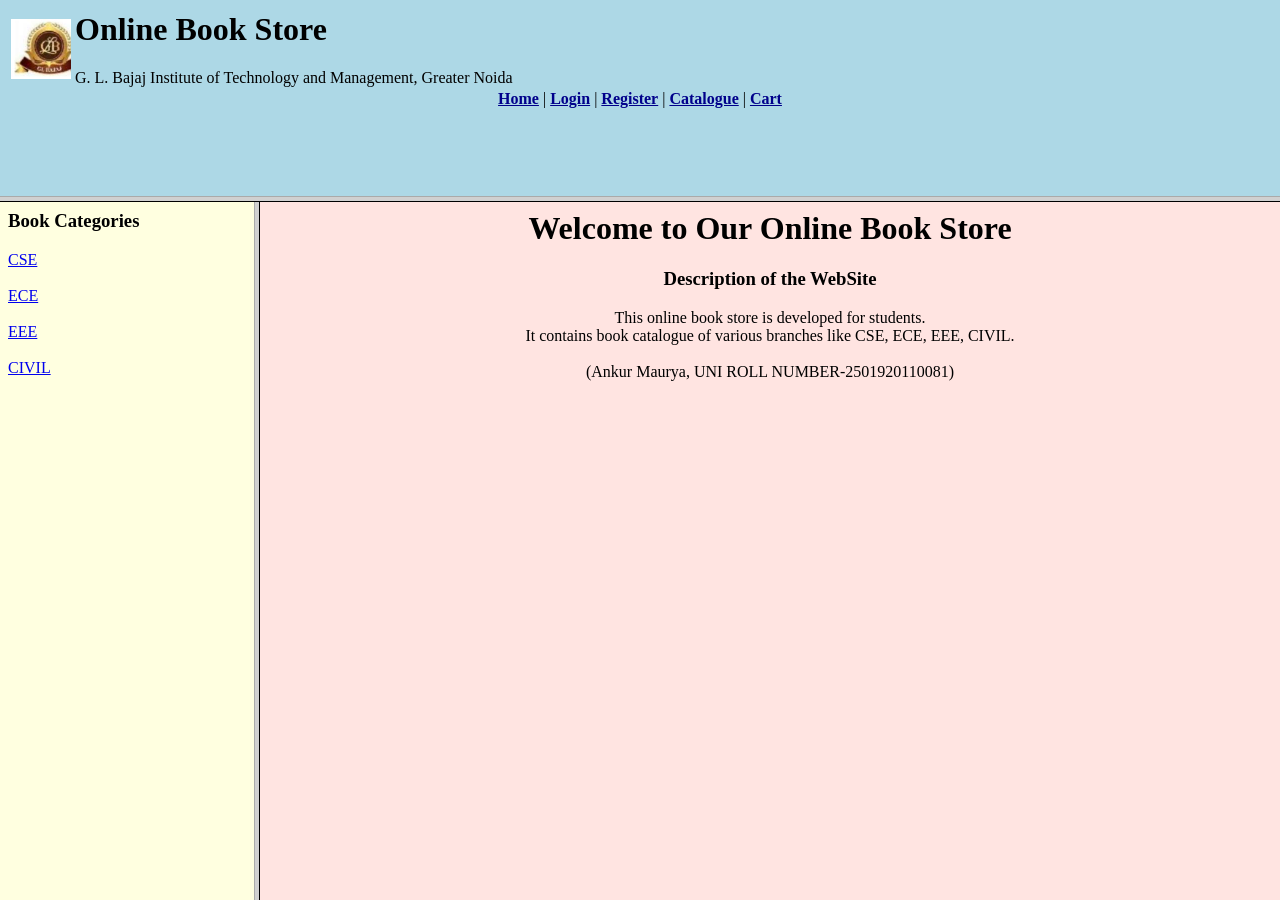
<file: Experiment-1-to-5_BookStore/index.html>
<html>
<head>
 <title>Online Book Store</title>
</head>

<frameset rows="22%,78%">
 <frame src="top.html" name="topframe">
 <frameset cols="20%,80%">
 <frame src="left.html" name="leftframe">
 <frame src="right.html" name="rightframe">
 </frameset>
 <noframes>
 <body>
 Your browser does not support frames.
 </body>
 </noframes>
</frameset>

</html>
</file>
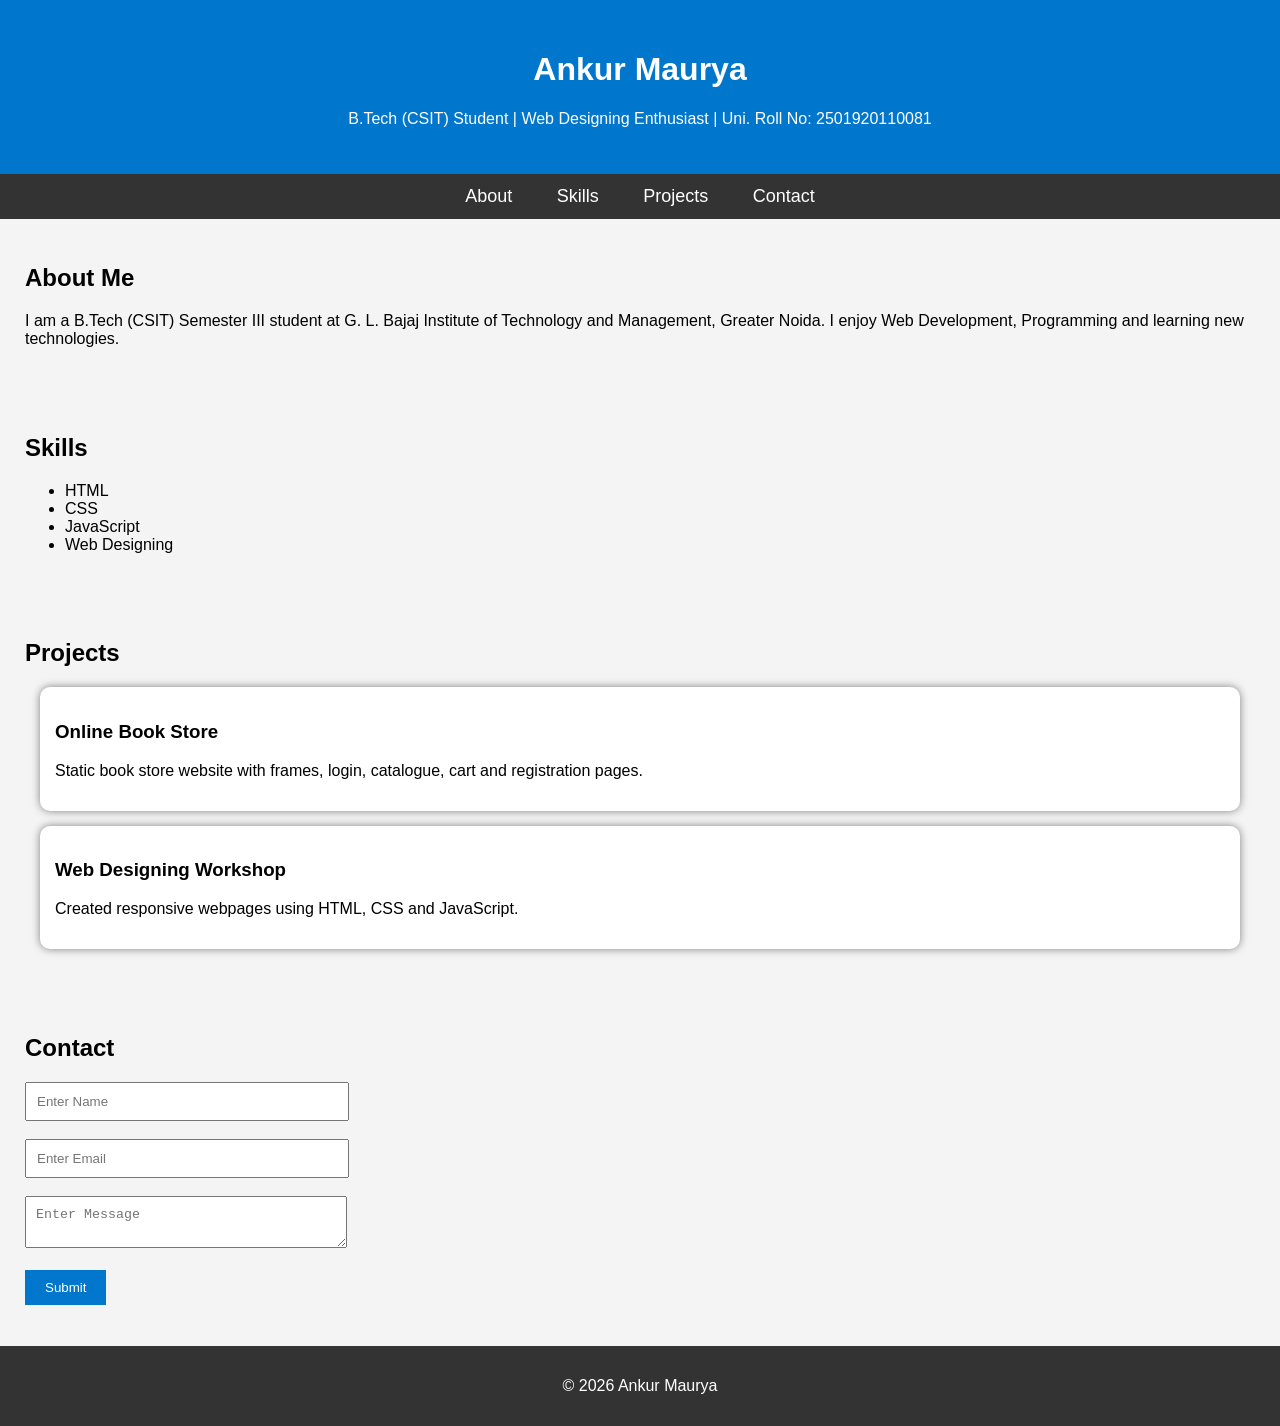
<file: Experiment-10_Portfolio/index.html>
<!DOCTYPE html>
<html>
<head>
  <title>My Portfolio</title>
  <link rel="stylesheet" href="style.css">
</head>
<body>

<header>
  <h1>Ankur Maurya</h1>
  <p>B.Tech (CSIT) Student | Web Designing Enthusiast | Uni. Roll No: 2501920110081</p>
</header>

<nav>
  <a href="#about">About</a>
  <a href="#skills">Skills</a>
  <a href="#projects">Projects</a>
  <a href="#contact">Contact</a>
</nav>

<section id="about">
  <h2>About Me</h2>
  <p>
    I am a B.Tech (CSIT) Semester III student at G. L. Bajaj Institute of
    Technology and Management, Greater Noida. I enjoy Web Development,
    Programming and learning new technologies.
  </p>
</section>

<section id="skills">
  <h2>Skills</h2>
  <ul>
    <li>HTML</li>
    <li>CSS</li>
    <li>JavaScript</li>
    <li>Web Designing</li>
  </ul>
</section>

<section id="projects">
  <h2>Projects</h2>
  <div class="card">
    <h3>Online Book Store</h3>
    <p>Static book store website with frames, login, catalogue, cart and registration pages.</p>
  </div>
  <div class="card">
    <h3>Web Designing Workshop</h3>
    <p>Created responsive webpages using HTML, CSS and JavaScript.</p>
  </div>
</section>

<section id="contact">
  <h2>Contact</h2>
  <input type="text" id="name" placeholder="Enter Name"><br><br>
  <input type="email" id="email" placeholder="Enter Email"><br><br>
  <textarea id="message" placeholder="Enter Message"></textarea><br><br>
  <button onclick="validate()">Submit</button>
  <p id="result"></p>
</section>

<footer>
  <p>&copy; 2026 Ankur Maurya</p>
</footer>

<script src="script.js"></script>
</body>
</html>
</file>
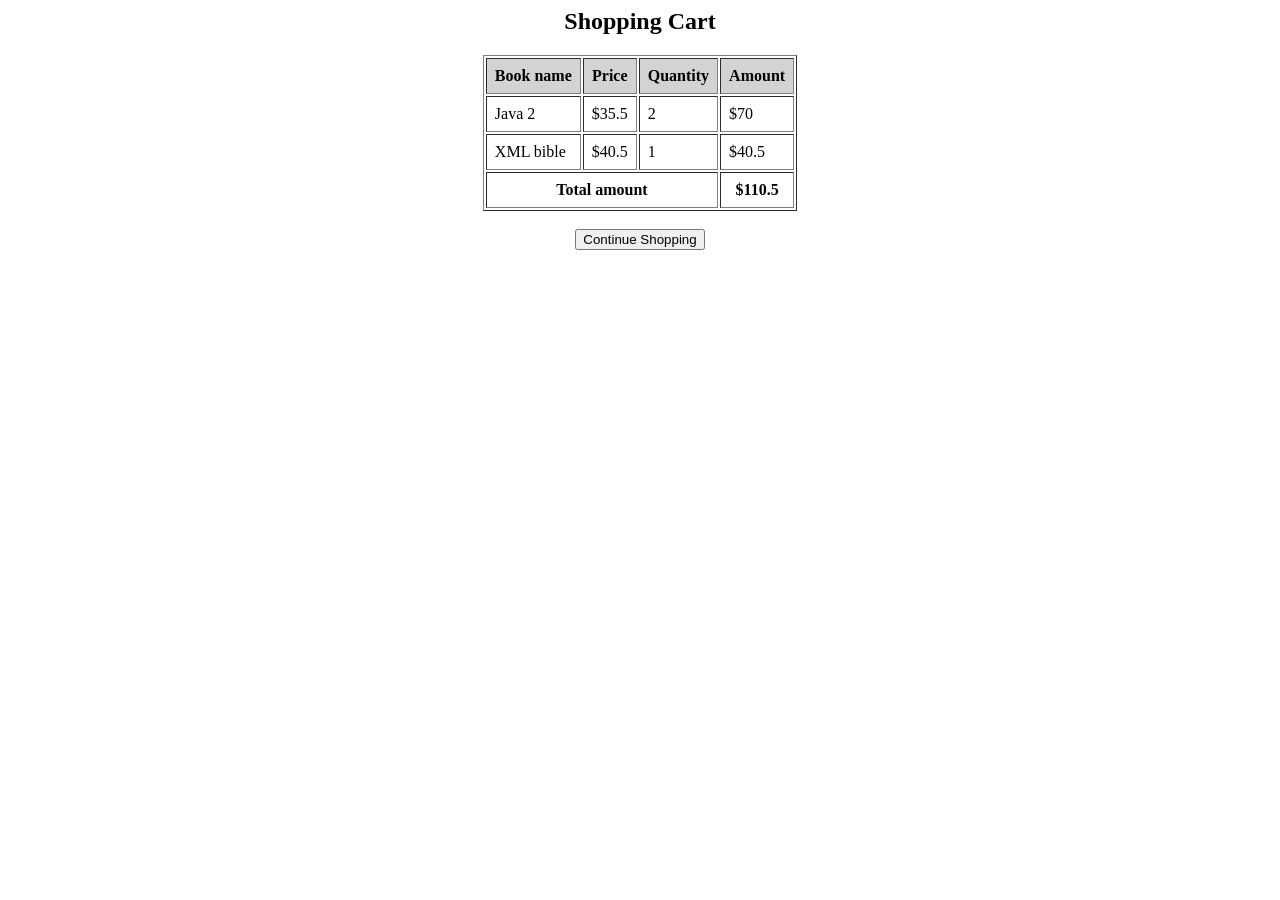
<file: Experiment-1-to-5_BookStore/cart.html>
<html>
<head>
 <title>Cart</title>
</head>

<body>
<center>
<h2>Shopping Cart</h2>
<table border="1" cellpadding="8">
 <thead>
 <tr bgcolor="lightgrey">
 <th>Book name</th>
 <th>Price</th>
 <th>Quantity</th>
 <th>Amount</th>
 </tr>
 </thead>
 <tbody>
 <tr>
 <td>Java 2</td>
 <td>$35.5</td>
 <td>2</td>
 <td>$70</td>
 </tr>
 <tr>
 <td>XML bible</td>
 <td>$40.5</td>
 <td>1</td>
 <td>$40.5</td>
 </tr>
 </tbody>
 <tfoot>
 <tr>
 <th colspan="3">Total amount</th>
 <th>$110.5</th>
 </tr>
 </tfoot>
</table>
<br>
<a href="catalogue.html"><button>Continue Shopping</button></a>
</center>
</body>

</html>
</file>
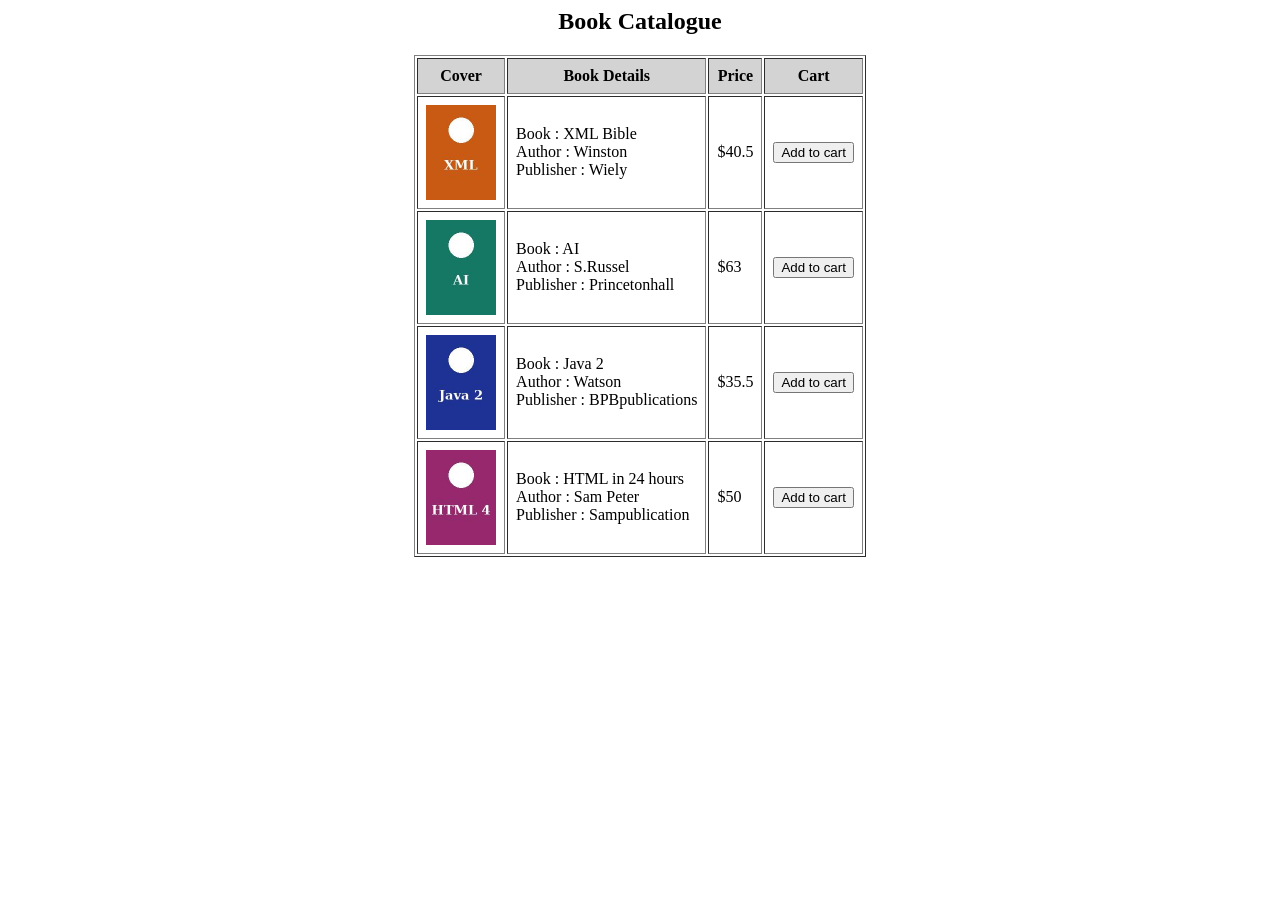
<file: Experiment-1-to-5_BookStore/catalogue.html>
<html>
<head>
 <title>Catalogue</title>
</head>

<body>
<center>
<h2>Book Catalogue</h2>
<table border="1" cellpadding="8">
 <tr bgcolor="lightgrey">
 <th>Cover</th>
 <th>Book Details</th>
 <th>Price</th>
 <th>Cart</th>
 </tr>
 <tr>
 <td><img src="images/xml.jpg" width="70" height="95"></td>
 <td>
 Book : XML Bible<br>
 Author : Winston<br>
 Publisher : Wiely
 </td>
 <td>$40.5</td>
 <td><button>Add to cart</button></td>
 </tr>
 <tr>
 <td><img src="images/ai.jpg" width="70" height="95"></td>
 <td>
 Book : AI<br>
 Author : S.Russel<br>
 Publisher : Princetonhall
 </td>
 <td>$63</td>
 <td><button>Add to cart</button></td>
 </tr>
 <tr>
 <td><img src="images/java.jpg" width="70" height="95"></td>
 <td>
 Book : Java 2<br>
 Author : Watson<br>
 Publisher : BPBpublications
 </td>
 <td>$35.5</td>
 <td><button>Add to cart</button></td>
 </tr>
 <tr>
 <td><img src="images/html.jpg" width="70" height="95"></td>
 <td>
 Book : HTML in 24 hours<br>
 Author : Sam Peter<br>
 Publisher : Sampublication
 </td>
 <td>$50</td>
 <td><button>Add to cart</button></td>
 </tr>
</table>
</center>
</body>

</html>
</file>
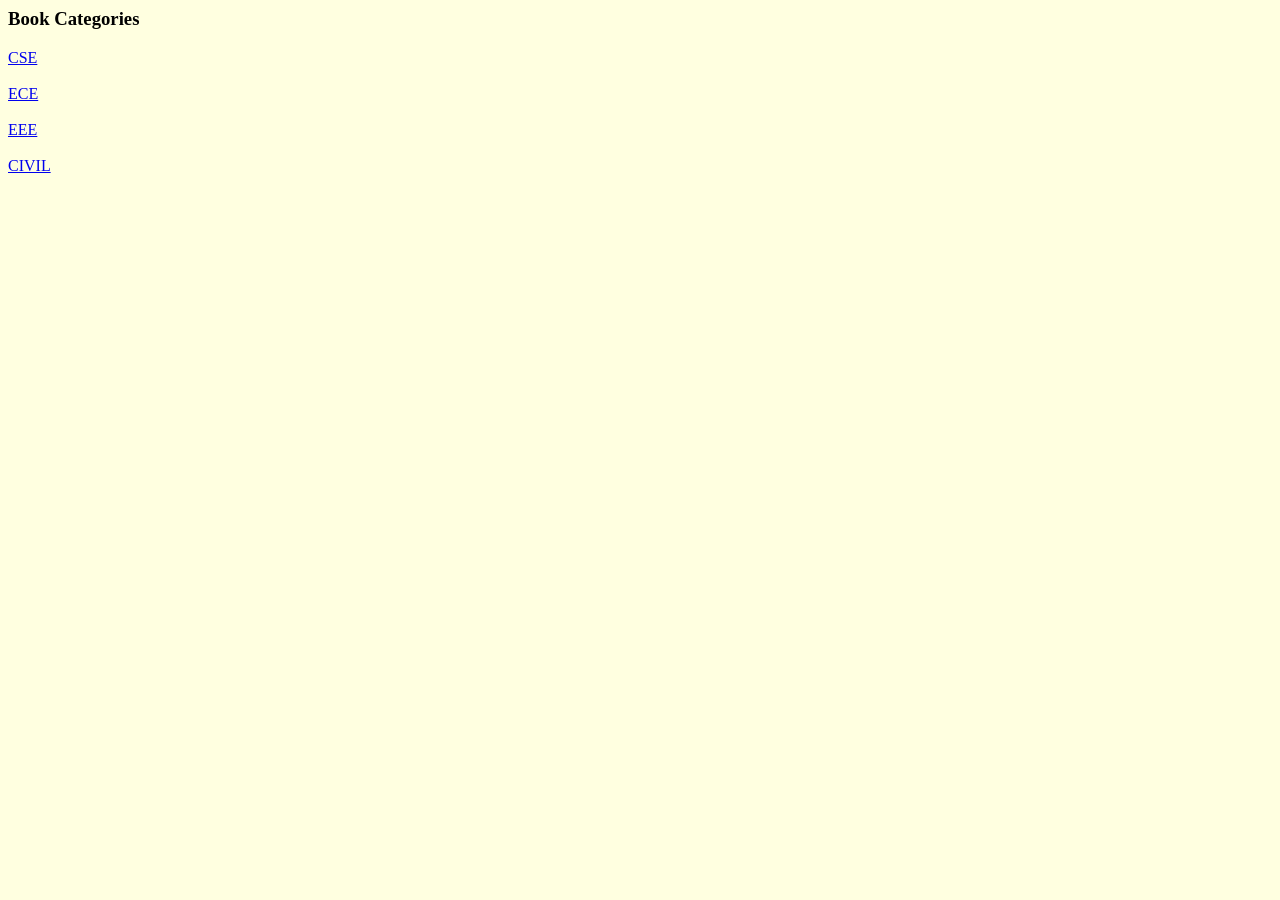
<file: Experiment-1-to-5_BookStore/left.html>
<html>
<head>
 <title>Left</title>
 <style>
 body { background-color: lightyellow; }
 </style>
</head>

<body>
 <h3>Book Categories</h3>
 <a href="catalogue.html" target="rightframe">CSE</a><br><br>
 <a href="catalogue.html" target="rightframe">ECE</a><br><br>
 <a href="catalogue.html" target="rightframe">EEE</a><br><br>
 <a href="catalogue.html" target="rightframe">CIVIL</a>
</body>

</html>
</file>
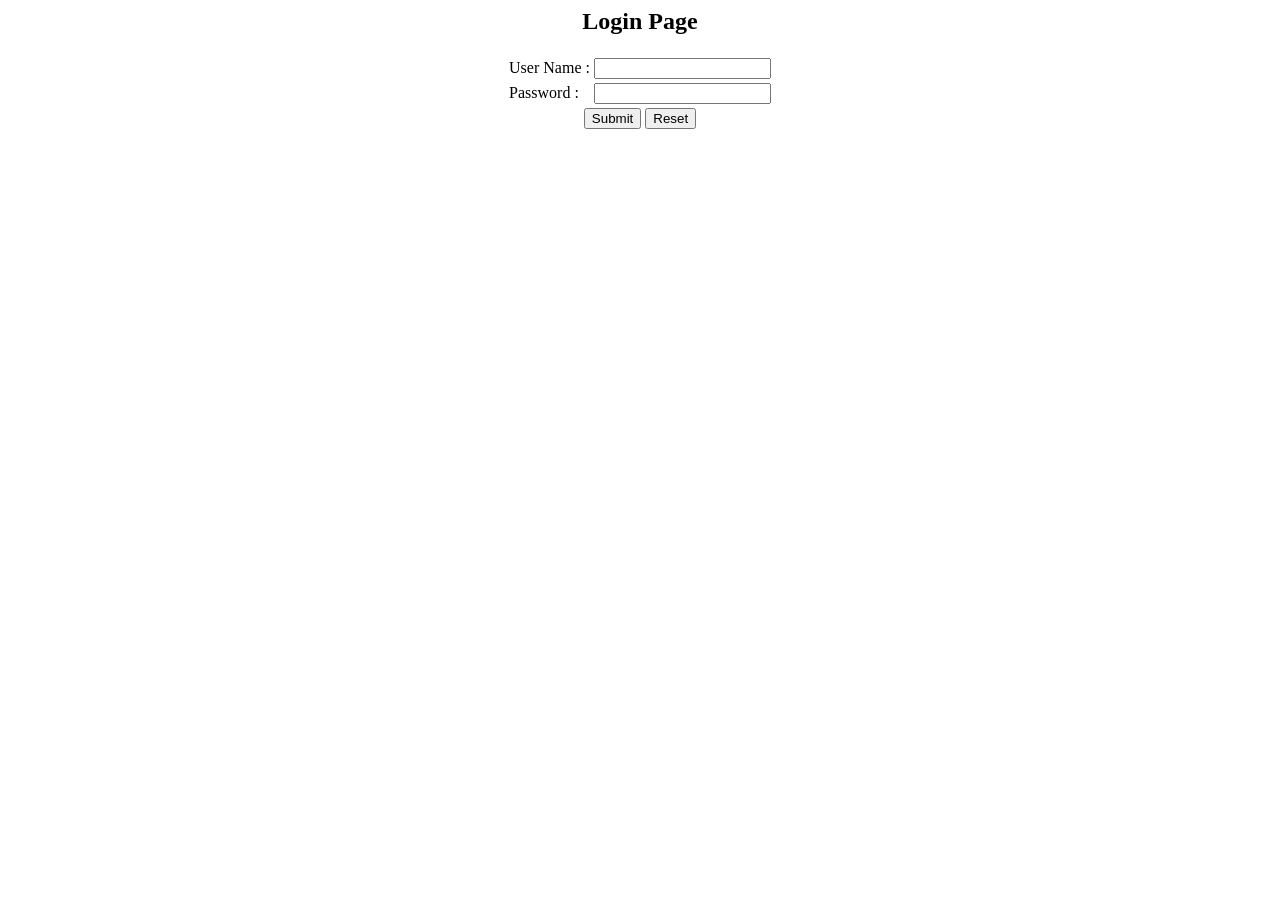
<file: Experiment-1-to-5_BookStore/login.html>
<html>
<head>
 <title>Login</title>
</head>

<body>
 <h2 align="center">Login Page</h2>
 <form align="center">
 <table align="center">
 <tr>
 <td>User Name :</td>
 <td><input type="text"></td>
 </tr>
 <tr>
 <td>Password :</td>
 <td><input type="password"></td>
 </tr>
 <tr>
 <td colspan="2" align="center">
 <input type="submit" value="Submit">
 <input type="reset" value="Reset">
 </td>
 </tr>
 </table>
 </form>
</body>

</html>
</file>
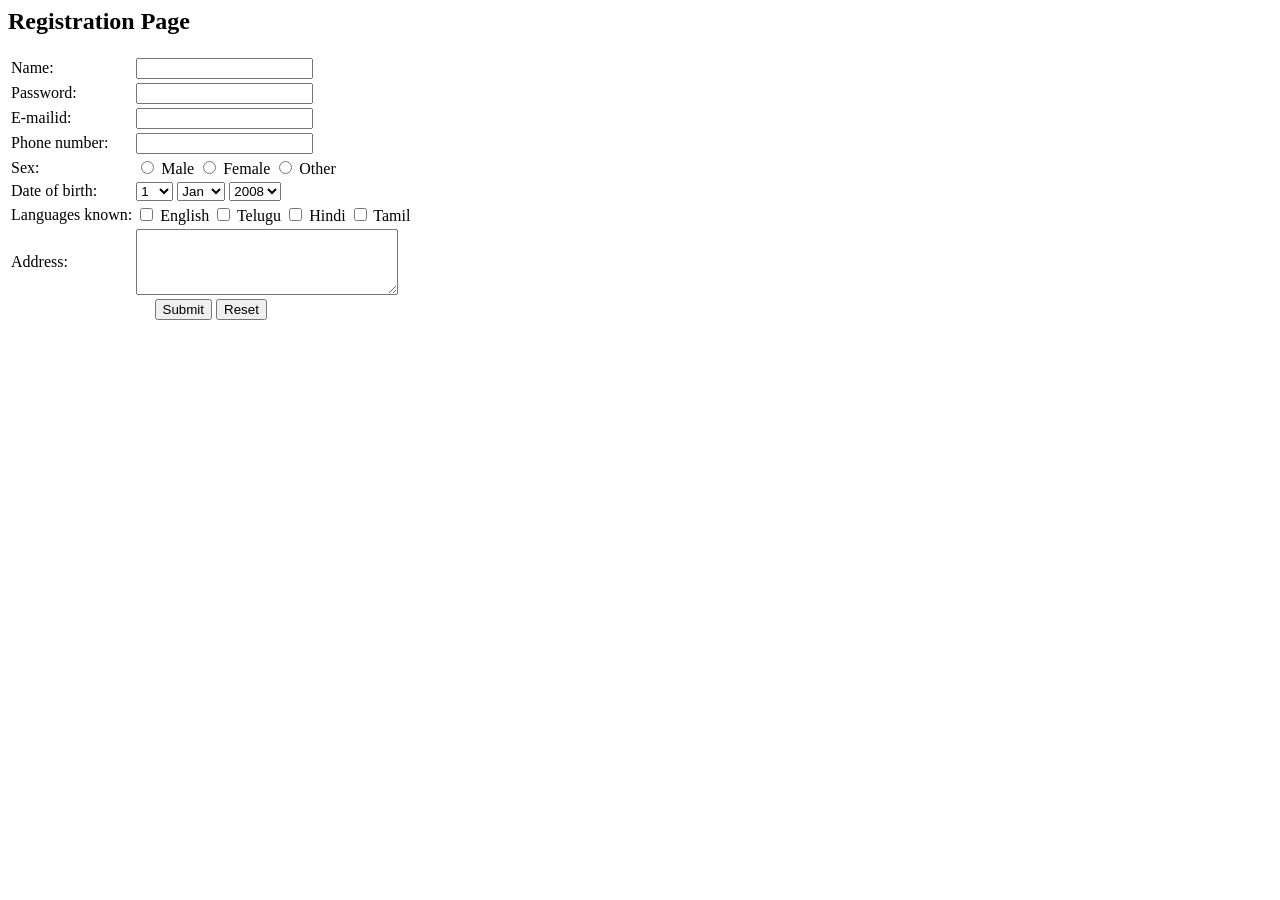
<file: Experiment-1-to-5_BookStore/registration.html>
<html>
<head>
 <title>Registration</title>
</head>

<body>
 <h2>Registration Page</h2>
 <form>
 <table>
 <tr>
 <td>Name:</td>
 <td><input type="text"></td>
 </tr>
 <tr>
 <td>Password:</td>
 <td><input type="password"></td>
 </tr>
 <tr>
 <td>E-mailid:</td>
 <td><input type="text"></td>
 </tr>
 <tr>
 <td>Phone number:</td>
 <td><input type="text"></td>
 </tr>
 <tr>
 <td>Sex:</td>
 <td>
 <input type="radio" name="sex"> Male
 <input type="radio" name="sex"> Female
 <input type="radio" name="sex"> Other
 </td>
 </tr>
 <tr>
 <td>Date of birth:</td>
 <td>
 <select><option>1</option><option>2</option><option>3</option><option>4</option><option>5</option><option>6</option><option>7</option><option>8</option><option>9</option><option>10</option><option>11</option><option>12</option><option>13</option><option>14</option><option>15</option><option>16</option><option>17</option><option>18</option><option>19</option><option>20</option><option>21</option><option>22</option><option>23</option><option>24</option><option>25</option><option>26</option><option>27</option><option>28</option><option>29</option><option>30</option><option>31</option></select>
 <select><option>Jan</option><option>Feb</option><option>Mar</option><option>Apr</option><option>May</option><option>Jun</option><option>Jul</option><option>Aug</option><option>Sep</option><option>Oct</option><option>Nov</option><option>Dec</option></select>
 <select><option>2008</option><option>2007</option><option>2006</option><option>2005</option><option>2004</option><option>2003</option><option>2002</option><option>2001</option><option>2000</option><option>1999</option><option>1998</option><option>1997</option><option>1996</option><option>1995</option><option>1994</option><option>1993</option><option>1992</option><option>1991</option><option>1990</option></select>
 </td>
 </tr>
 <tr>
 <td>Languages known:</td>
 <td>
 <input type="checkbox"> English
 <input type="checkbox"> Telugu
 <input type="checkbox"> Hindi
 <input type="checkbox"> Tamil
 </td>
 </tr>
 <tr>
 <td>Address:</td>
 <td><textarea rows="4" cols="30"></textarea></td>
 </tr>
 <tr>
 <td colspan="2" align="center">
 <input type="submit" value="Submit">
 <input type="reset" value="Reset">
 </td>
 </tr>
 </table>
 </form>
</body>

</html>
</file>
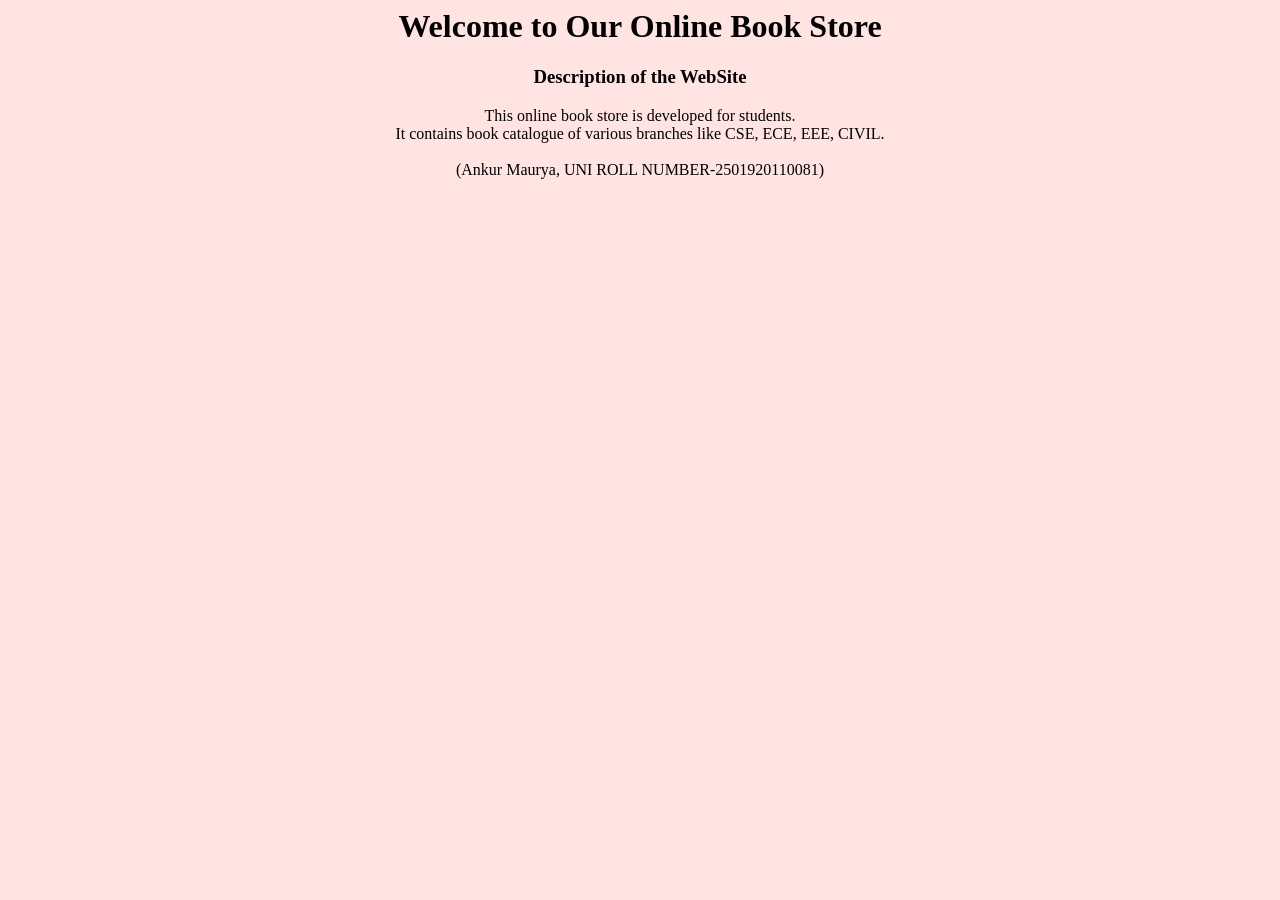
<file: Experiment-1-to-5_BookStore/right.html>
<html>
<head>
 <title>Home</title>
 <style>
 body { background-color: #ffe4e1; }
 </style>
</head>

<body>
 <h1 align="center">Welcome to Our Online Book Store</h1>
 <h3 align="center">Description of the WebSite</h3>
 <p align="center">
 This online book store is developed for students.<br>
 It contains book catalogue of various branches like CSE, ECE, EEE, CIVIL.<br><br>
 (Ankur Maurya, UNI ROLL NUMBER-2501920110081)
 </p>
</body>

</html>
</file>
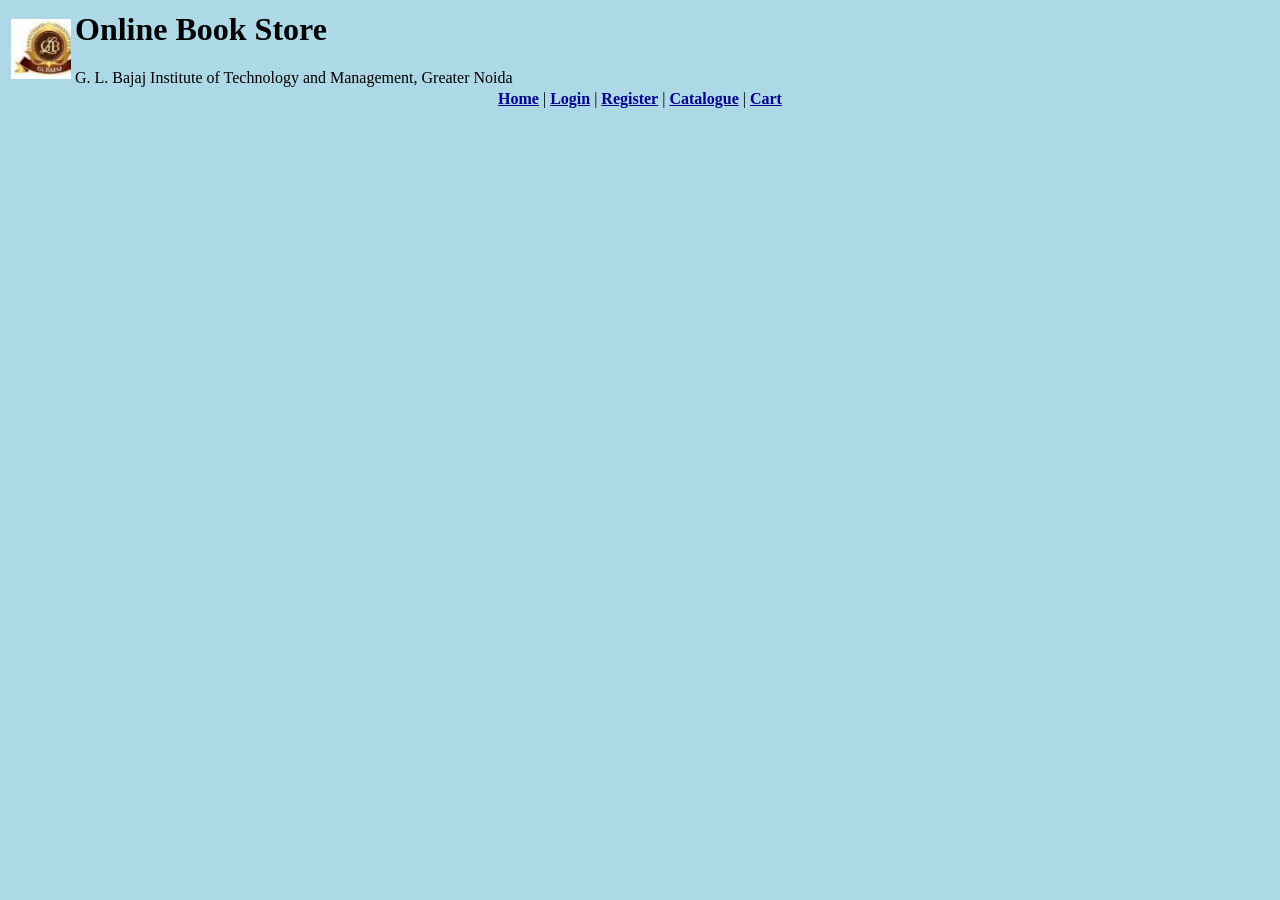
<file: Experiment-1-to-5_BookStore/top.html>
<html>
<head>
 <title>Top</title>
 <style>
 body { background-color: lightblue; }
 a { color: darkblue; font-weight: bold; }
 </style>
</head>

<body>
 <table>
 <tr>
 <td><img src="images/logo.jpg" width="60" height="60"></td>
 <td>
 <h1>Online Book Store</h1>
 G. L. Bajaj Institute of Technology and Management, Greater Noida
 </td>
 </tr>
 </table>
 <center>
 <a href="right.html" target="rightframe">Home</a> |
 <a href="login.html" target="rightframe">Login</a> |
 <a href="registration.html" target="rightframe">Register</a> |
 <a href="catalogue.html" target="rightframe">Catalogue</a> |
 <a href="cart.html" target="rightframe">Cart</a>
 </center>
</body>

</html>
</file>
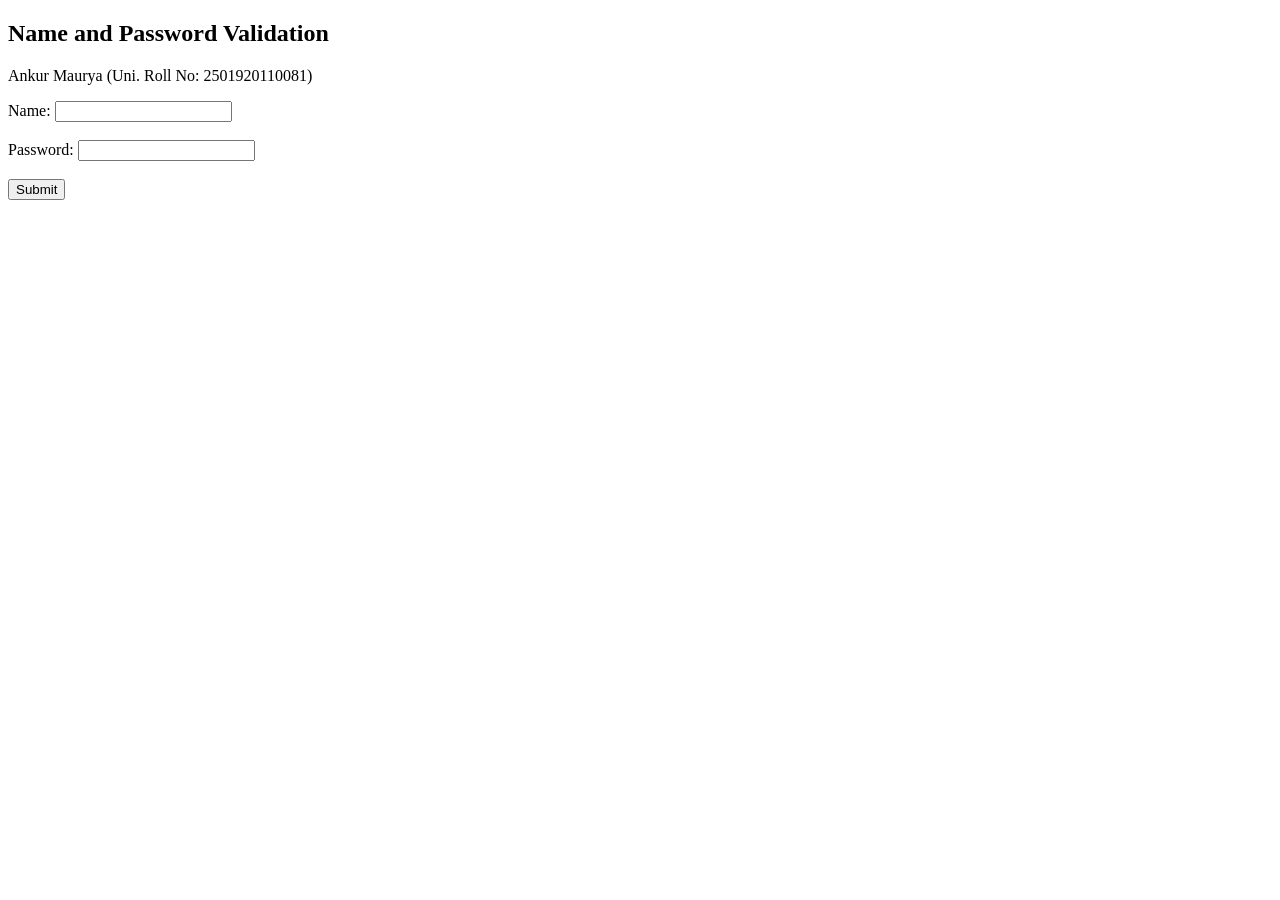
<file: Experiment-6_Name_Password_Validation/registration_js.html>
<!DOCTYPE html>
<html>
<head>
<title>Form Validation</title>
<script>
function validateForm() {
  let name = document.getElementById("name").value;
  let password = document.getElementById("password").value;

  // Name: alphabets only (spaces allowed between words) and minimum 6 characters
  let namePattern = /^[A-Za-z][A-Za-z ]{5,}$/;
  // Password: minimum 6 characters
  let passwordPattern = /^.{6,}$/;

  if (!namePattern.test(name)) {
    alert("Name must contain alphabets only and minimum 6 characters.");
    return false;
  }
  if (!passwordPattern.test(password)) {
    alert("Password must be minimum 6 characters long.");
    return false;
  }
  alert("Form submitted successfully!");
  return true;
}
</script>
</head>

<body>
<h2>Name and Password Validation</h2>
<p>Ankur Maurya (Uni. Roll No: 2501920110081)</p>
<form onsubmit="return validateForm()">
  <label>Name:</label>
  <input type="text" id="name">
  <br><br>
  <label>Password:</label>
  <input type="password" id="password">
  <br><br>
  <input type="submit" value="Submit">
</form>
</body>
</html>
</file>
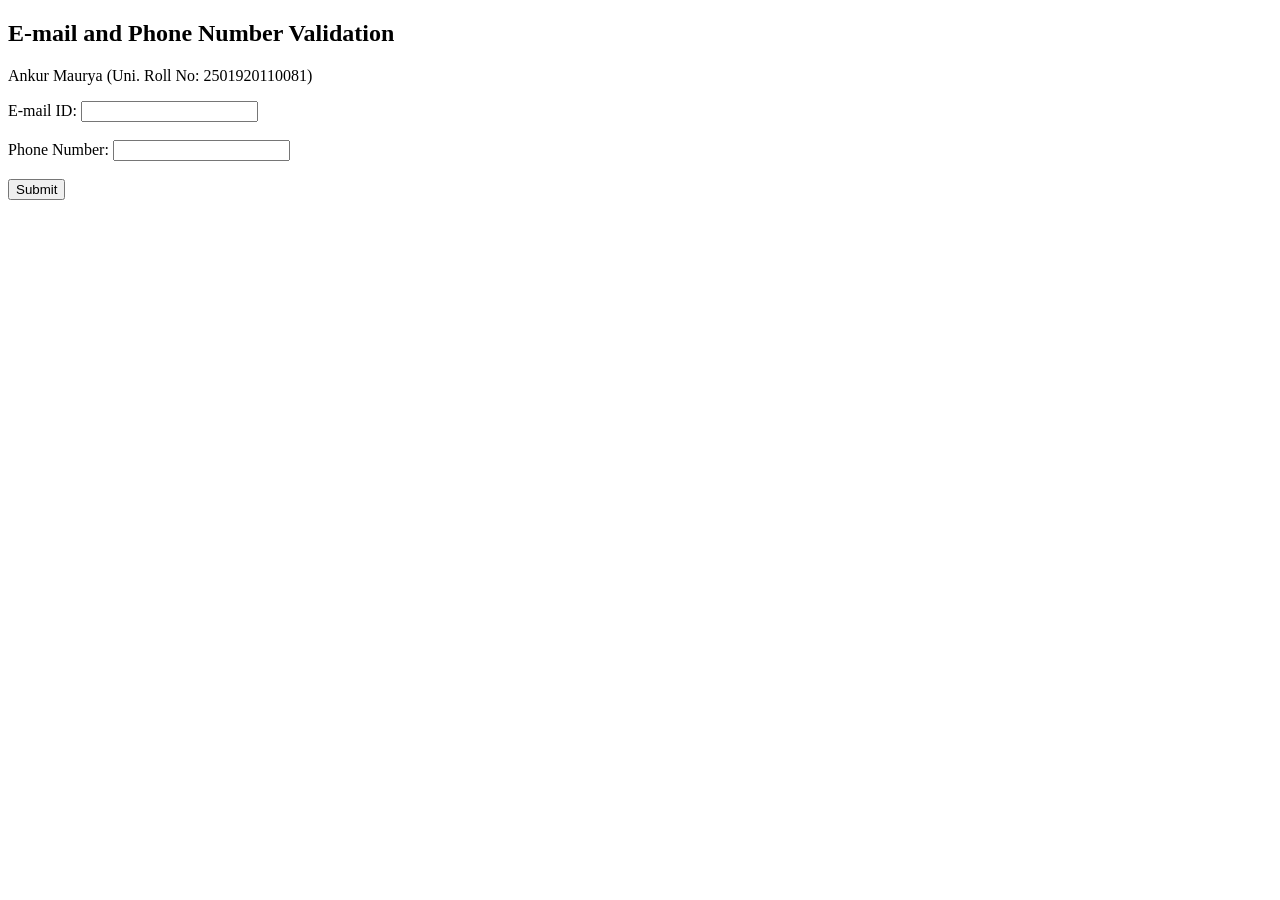
<file: Experiment-7_Email_Phone_Validation/registration_js.html>
<!DOCTYPE html>
<html>
<head>
<title>Email and Phone Validation</title>
<script>
function validateForm() {
  let email = document.getElementById("email").value;
  let phone = document.getElementById("phone").value;

  // Standard e-mail format: name@domain.com
  let emailPattern = /^[A-Za-z0-9._%+-]+@[A-Za-z0-9.-]+\.[A-Za-z]{2,}$/;
  // Exactly 10 digits
  let phonePattern = /^[0-9]{10}$/;

  // Validate E-mail
  if (!emailPattern.test(email)) {
    alert("Please enter a valid E-mail ID.");
    return false;
  }
  // Validate Phone Number
  if (!phonePattern.test(phone)) {
    alert("Phone number must contain exactly 10 digits.");
    return false;
  }
  alert("E-mail and Phone Number are valid!");
  return true;
}
</script>
</head>

<body>
<h2>E-mail and Phone Number Validation</h2>
<p>Ankur Maurya (Uni. Roll No: 2501920110081)</p>
<form onsubmit="return validateForm()">
  <label>E-mail ID:</label>
  <input type="text" id="email"> <br><br>
  <label>Phone Number:</label>
  <input type="text" id="phone"> <br><br>
  <input type="submit" value="Submit">
</form>
</body>
</html>
</file>
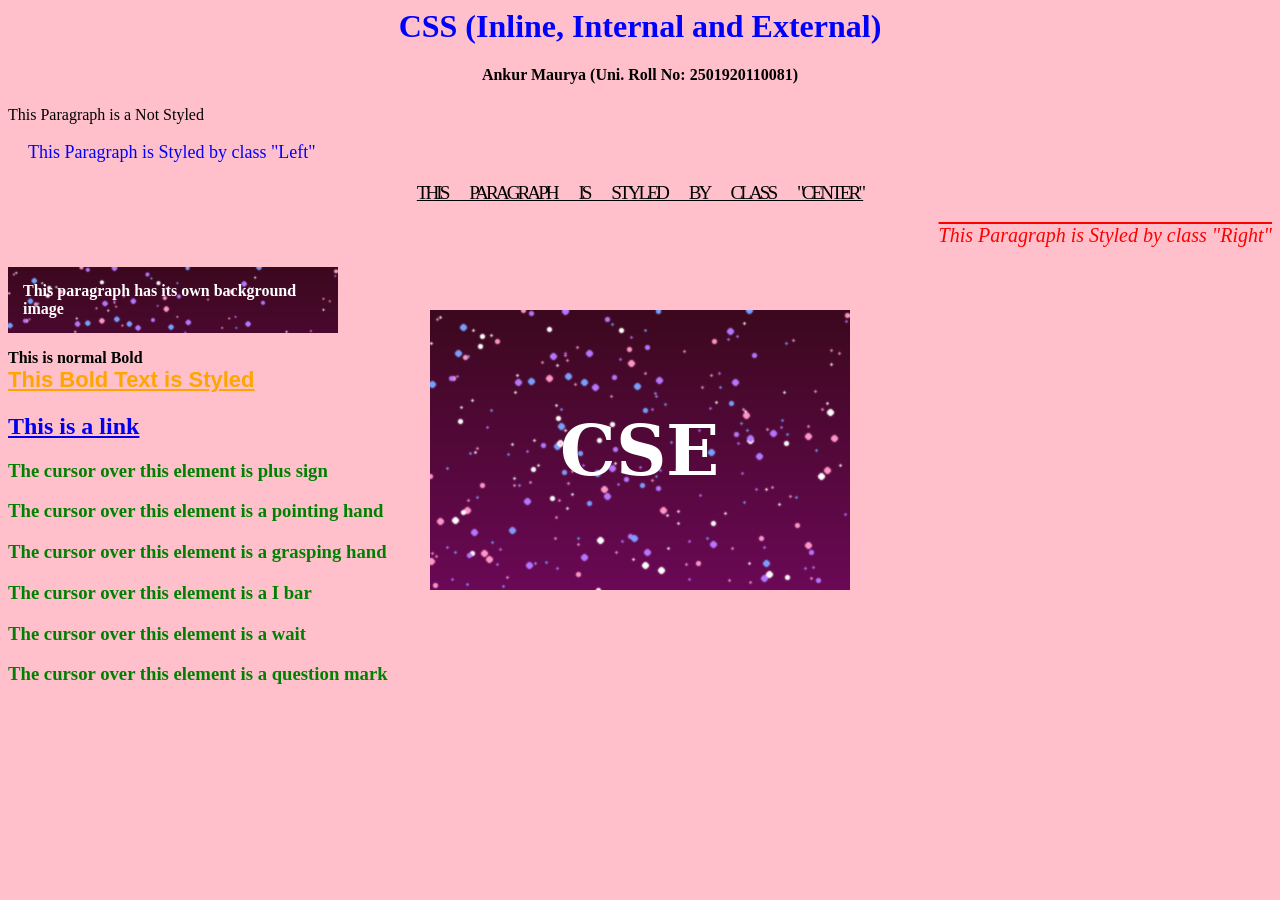
<file: Experiment-8_CSS_Fonts_Background/sample.html>
<html>
<head>
<style type="text/css">
body
{
background-image:url('images/cse.png');
background-repeat:no-repeat;
background-position:center center;
background-attachment:fixed;
background-color:pink;
}
.box
{
background-image:url('images/cse.png');
background-repeat:no-repeat;
background-size:cover;
color:white;
font-weight:bold;
width:300px;
padding:15px;
}
h3 { color:green; }
.c1{cursor:crosshair}
.c2{cursor:pointer}
.c3{cursor:move}
.c4{cursor:text}
.c5{cursor:wait}
.c6{cursor:help}
</style>
<link rel="stylesheet" type="text/css" href="style.css">
</head>
<body bgcolor="cyan">
<h1 style="color:blue;text-align:center;"> CSS (Inline, Internal and External) </h1>
<h4 align="center">Ankur Maurya (Uni. Roll No: 2501920110081)</h4>
<p>This Paragraph is a Not Styled</p>
<p class="left">This Paragraph is Styled by class "Left"</p>
<p class="center">This Paragraph is Styled by class "Center"</p>
<p class="right">This Paragraph is Styled by class "Right"</p>
<p class="box">This paragraph has its own background image</p>
<b>This is normal Bold</b> <br>
<b id="headline">This Bold Text is Styled </b>
<h2><b><a href=" ">This is a link</a></b></h2>
<h3 class="c1">The cursor over this element is plus sign</h3>
<h3 class="c2">The cursor over this element is a pointing hand</h3>
<h3 class="c3">The cursor over this element is a grasping hand</h3>
<h3 class="c4">The cursor over this element is a I bar</h3>
<h3 class="c5">The cursor over this element is a wait</h3>
<h3 class="c6">The cursor over this element is a question mark</h3>
</body>
</html>
</file>
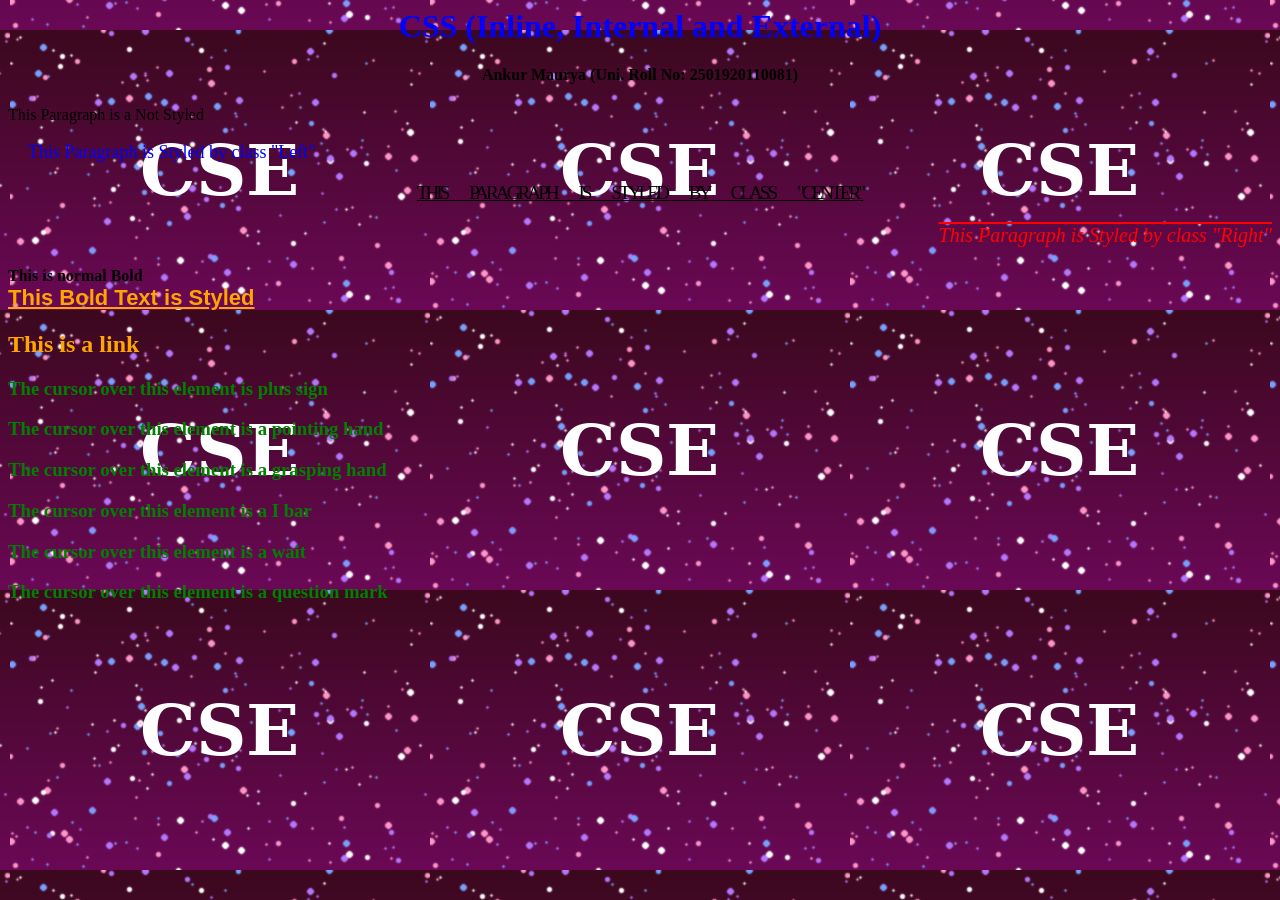
<file: Experiment-9_CSS_Repeat_Links/sample.html>
<html>
<head>
<style type="text/css">
body
{
background-image:url('images/cse.png');
background-repeat:repeat;
background-position:center center;
background-attachment:fixed;
background-color:pink;
}
a:link { text-decoration:none;color:orange; }
a:visited { text-decoration:none;color:red; }
a:hover { text-decoration:underline;color:blue; }
a:active { text-decoration:underline;color:purple; }
h3 { color:green; }
.c1{cursor:crosshair}
.c2{cursor:pointer}
.c3{cursor:move}
.c4{cursor:text}
.c5{cursor:wait}
.c6{cursor:help}
</style>
<link rel="stylesheet" type="text/css" href="style.css">
</head>
<body bgcolor="cyan">
<h1 style="color:blue;text-align:center;"> CSS (Inline, Internal and External) </h1>
<h4 align="center">Ankur Maurya (Uni. Roll No: 2501920110081)</h4>
<p>This Paragraph is a Not Styled</p>
<p class="left">This Paragraph is Styled by class "Left"</p>
<p class="center">This Paragraph is Styled by class "Center"</p>
<p class="right">This Paragraph is Styled by class "Right"</p>
<b>This is normal Bold</b> <br>
<b id="headline">This Bold Text is Styled </b>
<h2><b><a href=" ">This is a link</a></b></h2>
<h3 class="c1">The cursor over this element is plus sign</h3>
<h3 class="c2">The cursor over this element is a pointing hand</h3>
<h3 class="c3">The cursor over this element is a grasping hand</h3>
<h3 class="c4">The cursor over this element is a I bar</h3>
<h3 class="c5">The cursor over this element is a wait</h3>
<h3 class="c6">The cursor over this element is a question mark</h3>
</body>
</html>
</file>
<file: Experiment-10_Portfolio/style.css>
body{
  margin:0;
  font-family:Arial;
  background:#f4f4f4;
}
header{
  background:#0077cc;
  color:white;
  text-align:center;
  padding:30px;
}
nav{
  background:#333;
  text-align:center;
  padding:12px;
}
nav a{
  color:white;
  text-decoration:none;
  margin:20px;
  font-size:18px;
}
nav a:hover{
  color:yellow;
}
section{
  padding:25px;
}
.card{
  background:white;
  padding:15px;
  margin:15px;
  border-radius:10px;
  box-shadow:0px 0px 8px gray;
}
input,textarea{
  width:300px;
  padding:10px;
}
button{
  background:#0077cc;
  color:white;
  padding:10px 20px;
  border:none;
  cursor:pointer;
}
button:hover{
  background:green;
}
footer{
  background:#333;
  color:white;
  text-align:center;
  padding:15px;
}
</file>
<file: Experiment-8_CSS_Fonts_Background/style.css>
p.left
{
text-align:left;
color:blue;
font-family:Cambria;
font-size:large;
text-indent:20px;
}
p.center
{
text-align:center;
text-decoration:underline;
text-transform:uppercase;
letter-spacing:-3px;
word-spacing:20px;
font-size:larger;
}
p.right
{
text-align:right;
color:red;
font-family:Tahoma;
font-size:15pt;
text-decoration:overline;
font-style:italic;
}
b#headline
{
color:orange;
font-size:22px;
font-family:arial;
text-decoration:underline;
}
</file>
<file: Experiment-9_CSS_Repeat_Links/style.css>
p.left
{
text-align:left;
color:blue;
font-family:Cambria;
font-size:large;
text-indent:20px;
}
p.center
{
text-align:center;
text-decoration:underline;
text-transform:uppercase;
letter-spacing:-3px;
word-spacing:20px;
font-size:larger;
}
p.right
{
text-align:right;
color:red;
font-family:Tahoma;
font-size:15pt;
text-decoration:overline;
font-style:italic;
}
b#headline
{
color:orange;
font-size:22px;
font-family:arial;
text-decoration:underline;
}
</file>
